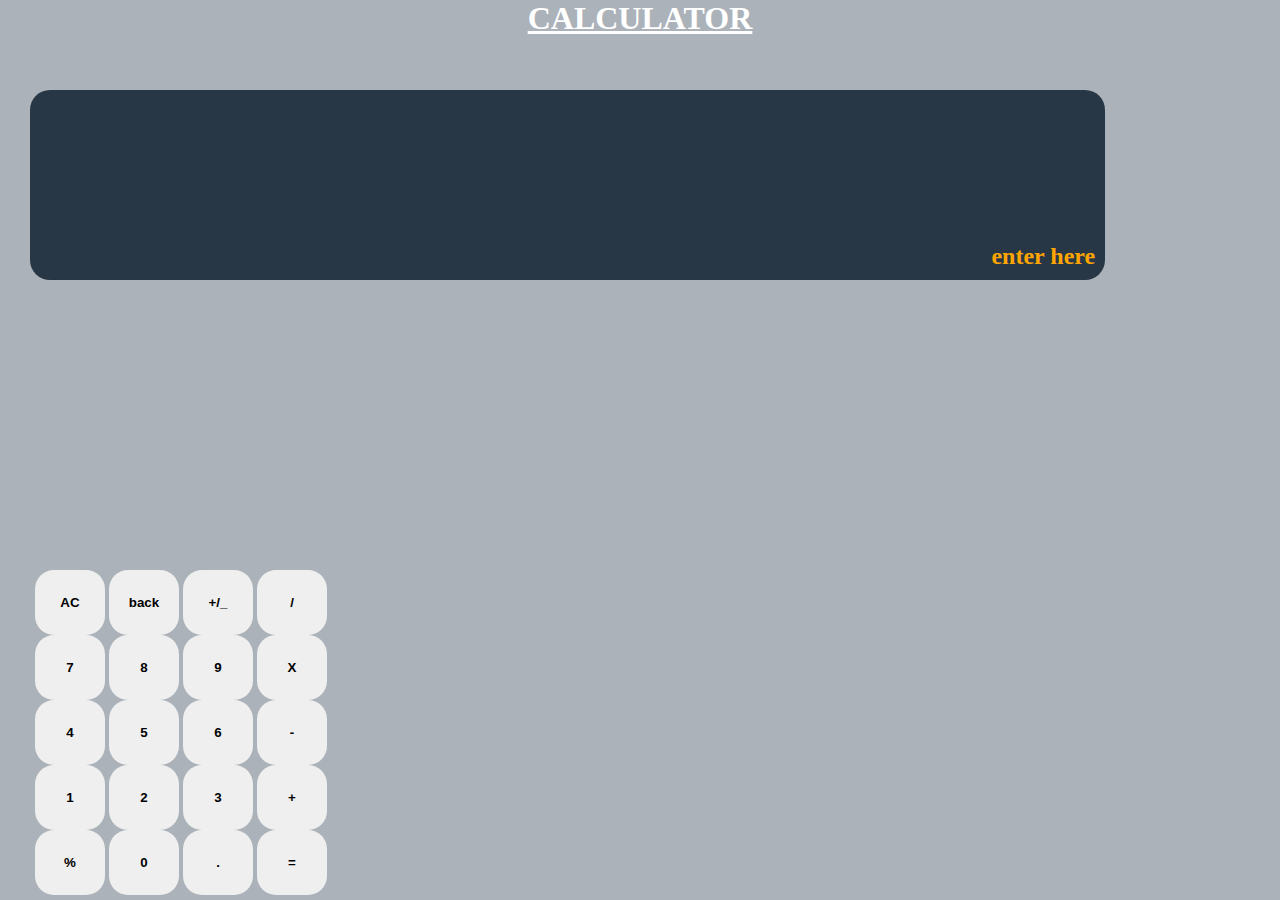
<file: calci/index.html>
<!doctype html>
<html xmlns="http://www.w3.org/1999/html">
    <head>
        <title>calculator</title>
        <meta name="viewport" content="width=device-width, initial-scale=1.0">
        <link href="style.css" rel="stylesheet" type="text/css">
        <script src="calci.js" type="text/javascript">
        </script>
    </head>
    <body>
    <div class="box1">
        <h1>CALCULATOR</h1>
        <div class="screen">
            <h2 id="text">enter here</h2>
            <h3></h3>
        </div>
        <div class="box2">
            <div class="row1">
                    <div class="column1">
                         <button onclick="a()">AC</button>
                        <button onclick="b()">back</button>
                         <button onclick="c()">+/_</button>
                        <button onclick="by()">/</button>
                    </div>
                    <div class="column2">
                         <button onclick="sev()">7</button>
                        <button onclick="eig()">8</button>
                         <button onclick="nin()">9</button>
                        <button onclick="into()">X</button>
                    </div>
                    <div class="column3">
                        <button onclick="fou()">4</button>
                         <button onclick="fiv()">5</button>
                        <button onclick="six()">6</button>
                         <button onclick="minus()">-</button>
                    </div>
                    <div class="column4">
                         <button onclick="one()">1</button>
                        <button onclick="two()">2</button>
                         <button onclick="three()">3</button>
                        <button onclick="plus()">+</button>
                    </div>
                    <div class="column5">
                         <button onclick="rem()">%</button>
                        <button onclick="zer()">0</button>
                         <button onclick="dot()">.</button>
                        <button onclick="ans()">=</button>
                    </div>
            </div>
        </div>
        </div>
    </body>
</html>
</file>
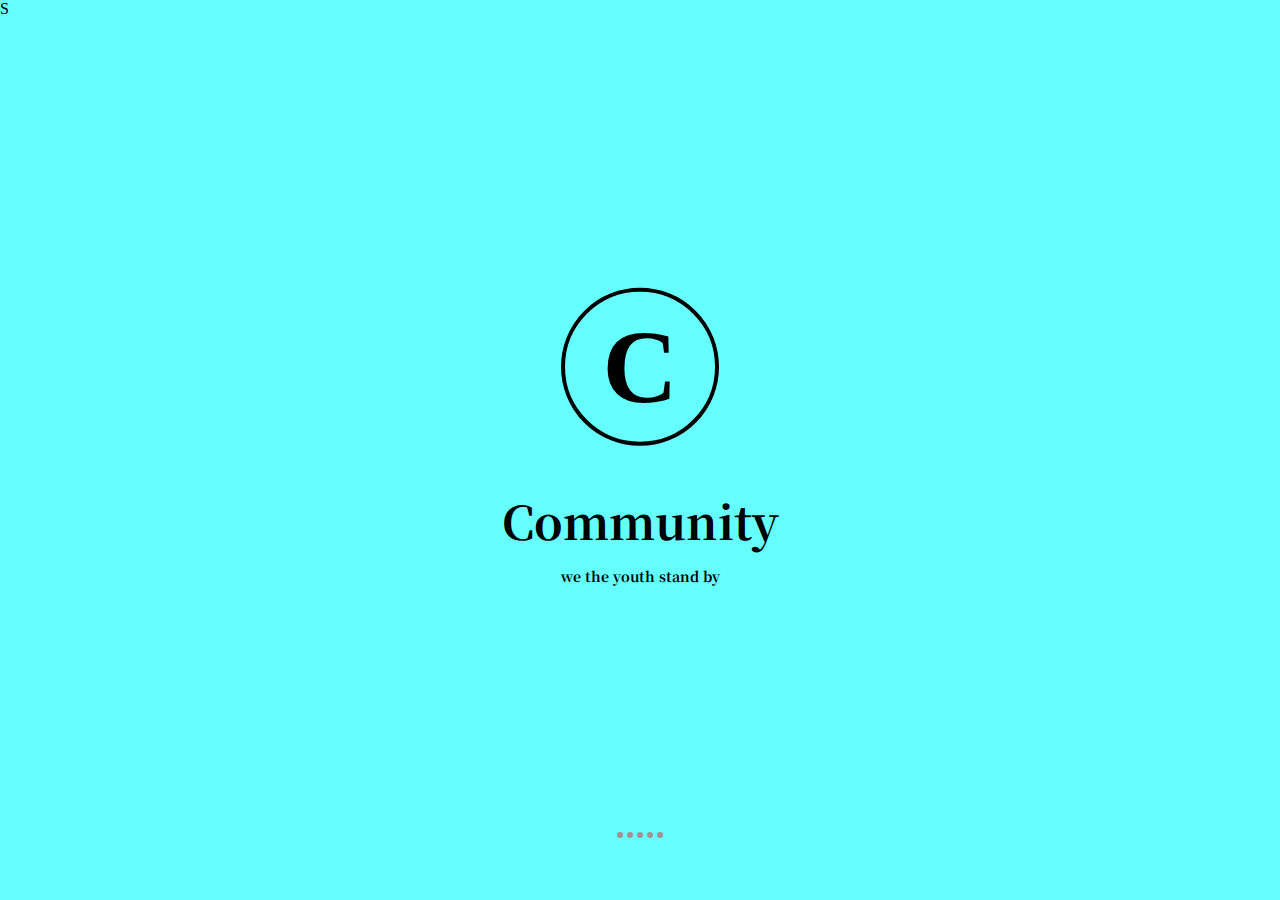
<file: com/index.html>
S<!DOCTYPE html>
<html lang="en">
<head>
    <link rel="preconnect" href="https://fonts.gstatic.com">
<link href="https://fonts.googleapis.com/css2?family=EB+Garamond:wght@500&family=Lato&family=Noto+Serif+JP:wght@500&display=swap" rel="stylesheet">
    <meta charset="UTF-8">
    <link href="style.css" rel="stylesheet">
    <meta http-equiv="X-UA-Compatible" content="IE=edge">
    <meta name="viewport" content="width=device-width, initial-scale=1.0">
    <title>openingpage</title>
</head>
<body>
    <div class="container">
        <div class="circle">
            <h1>C</h1>
        </div>
        <h2>Community</h2>
        <h3>we the youth stand by</h3>
    </div>
    <a href="login.html"><div class="loading">
        <div class="loader">

        </div>
        <div class="loader">

        </div>
        <div class="loader">

        </div>
        <div class="loader">

        </div>
        <div class="loader">

        </div>
   
    </div>
</a>
</body>
</html>
</file>
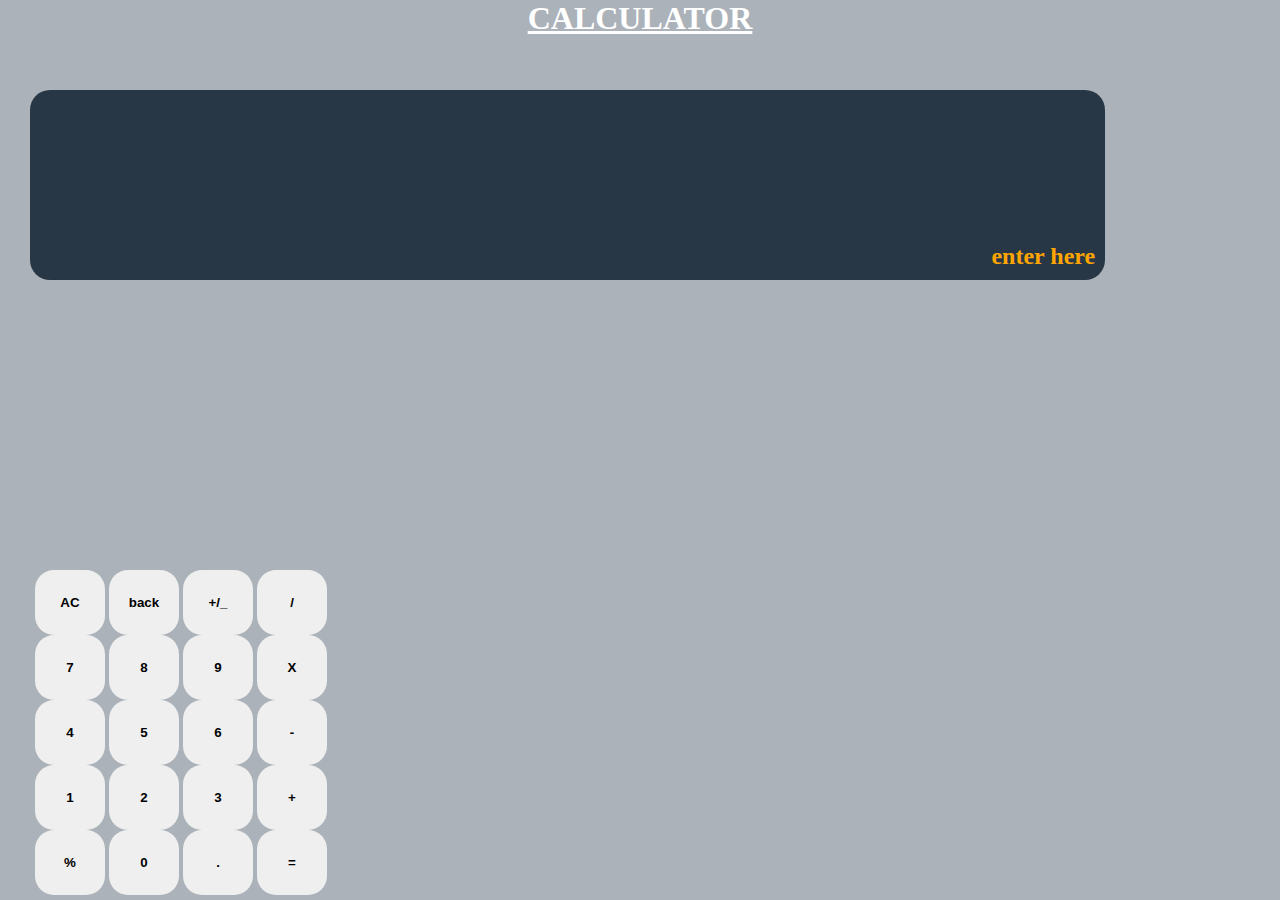
<file: calci/calci.html>
<!doctype html>
<html xmlns="http://www.w3.org/1999/html">
    <head>
        <title>calculator</title>
        <meta name="viewport" content="width=device-width, initial-scale=1.0">
        <link href="calci.css" rel="stylesheet" type="text/css">
        <script src="calci.js" type="text/javascript">
        </script>
    </head>
    <body>
    <div class="box1">
        <h1>CALCULATOR</h1>
        <div class="screen">
            <h2 id="text">enter here</h2>
            <h3></h3>
        </div>
        <div class="box2">
            <div class="row1">
                    <div class="column1">
                         <button onclick="a()">AC</button>
                        <button onclick="b()">back</button>
                         <button onclick="c()">+/_</button>
                        <button onclick="by()">/</button>
                    </div>
                    <div class="column2">
                         <button onclick="sev()">7</button>
                        <button onclick="eig()">8</button>
                         <button onclick="nin()">9</button>
                        <button onclick="into()">X</button>
                    </div>
                    <div class="column3">
                        <button onclick="fou()">4</button>
                         <button onclick="fiv()">5</button>
                        <button onclick="six()">6</button>
                         <button onclick="minus()">-</button>
                    </div>
                    <div class="column4">
                         <button onclick="one()">1</button>
                        <button onclick="two()">2</button>
                         <button onclick="three()">3</button>
                        <button onclick="plus()">+</button>
                    </div>
                    <div class="column5">
                         <button onclick="rem()">%</button>
                        <button onclick="zer()">0</button>
                         <button onclick="dot()">.</button>
                        <button onclick="ans()">=</button>
                    </div>
            </div>
        </div>
        </div>
    </body>
</html>
</file>
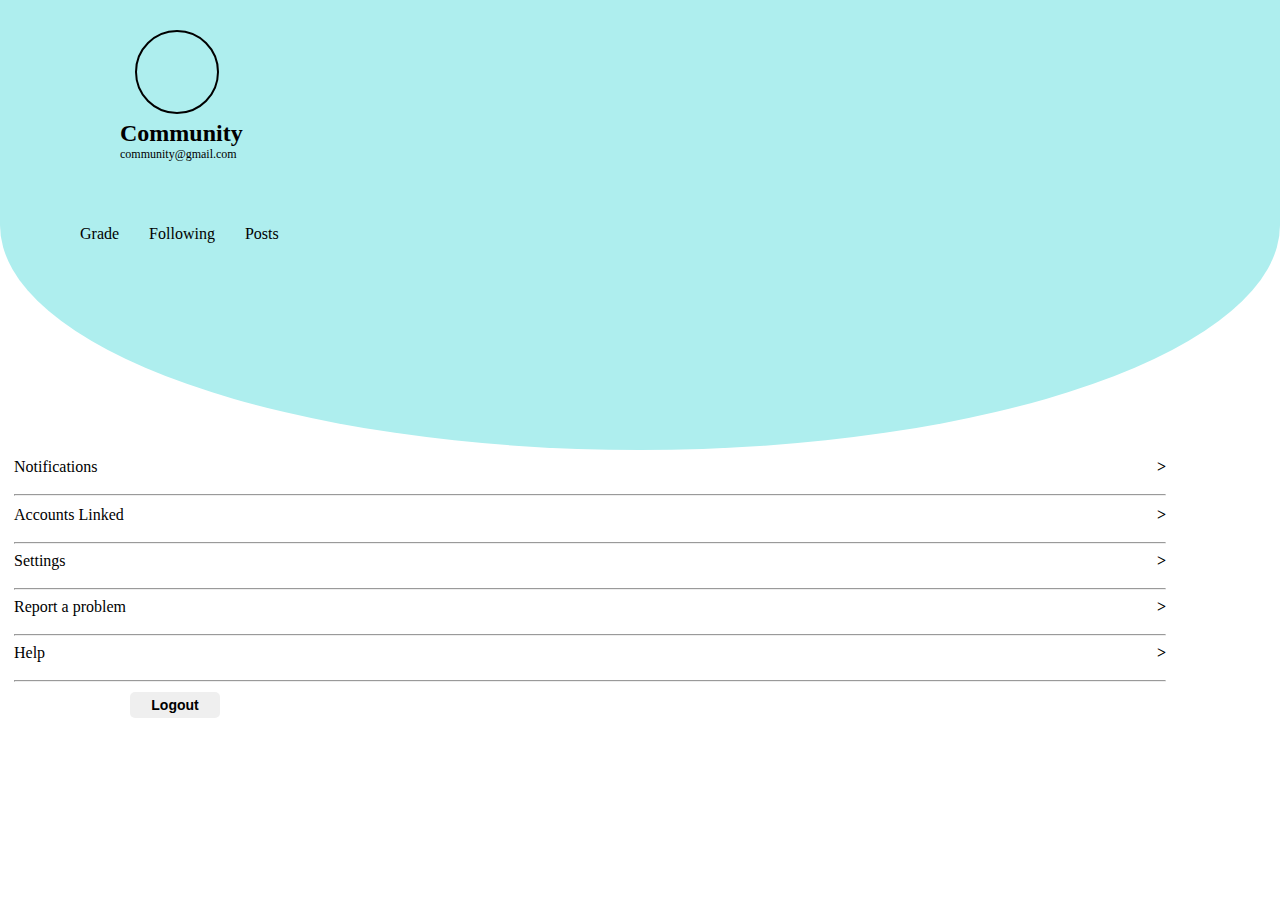
<file: com/profile.html>
<!DOCTYPE html>
<html lang="en">
<head>
    <meta charset="UTF-8">
    <meta http-equiv="X-UA-Compatible" content="IE=edge">
    <meta name="viewport" content="width=device-width, initial-scale=1.0">
    <title>Profile</title>
    <link rel="stylesheet" href="profile.css">
</head>
<body>
    <div class="container">
        <div class="pic"></div>
        <div class="details">
            <h1>Community</h1>
            <h2>community@gmail.com</h2>
        </div>
        <div class="items">
            <div class="option">Grade</div>
            <div class="option">Following</div>
            <div class="option">Posts</div>
        </div>
    </div>
    <div class="settings">
        <div class="notification">
            <div>Notifications</div>
            <div  class="sys">></div>
        </div><br>
        <hr/>
        <div class="accounts">
            <div>Accounts Linked</div>
            <div  class="sys">></div>
        </div><br>
        <hr/>
        <div class="setting">
            <div>Settings</div>
            <div  class="sys">></div>
        </div><br>
        <hr/>
        <div class="report">
            <div>Report a problem</div>
            <div  class="sys">></div>
        </div><br>
        <hr/>
        <div class="help">
            <div>Help</div>
            <div class="sys">></div>
        </div><br>
        <hr/>
        <button >Logout</button>


    </div>
    

    
</body>
</html>
</file>
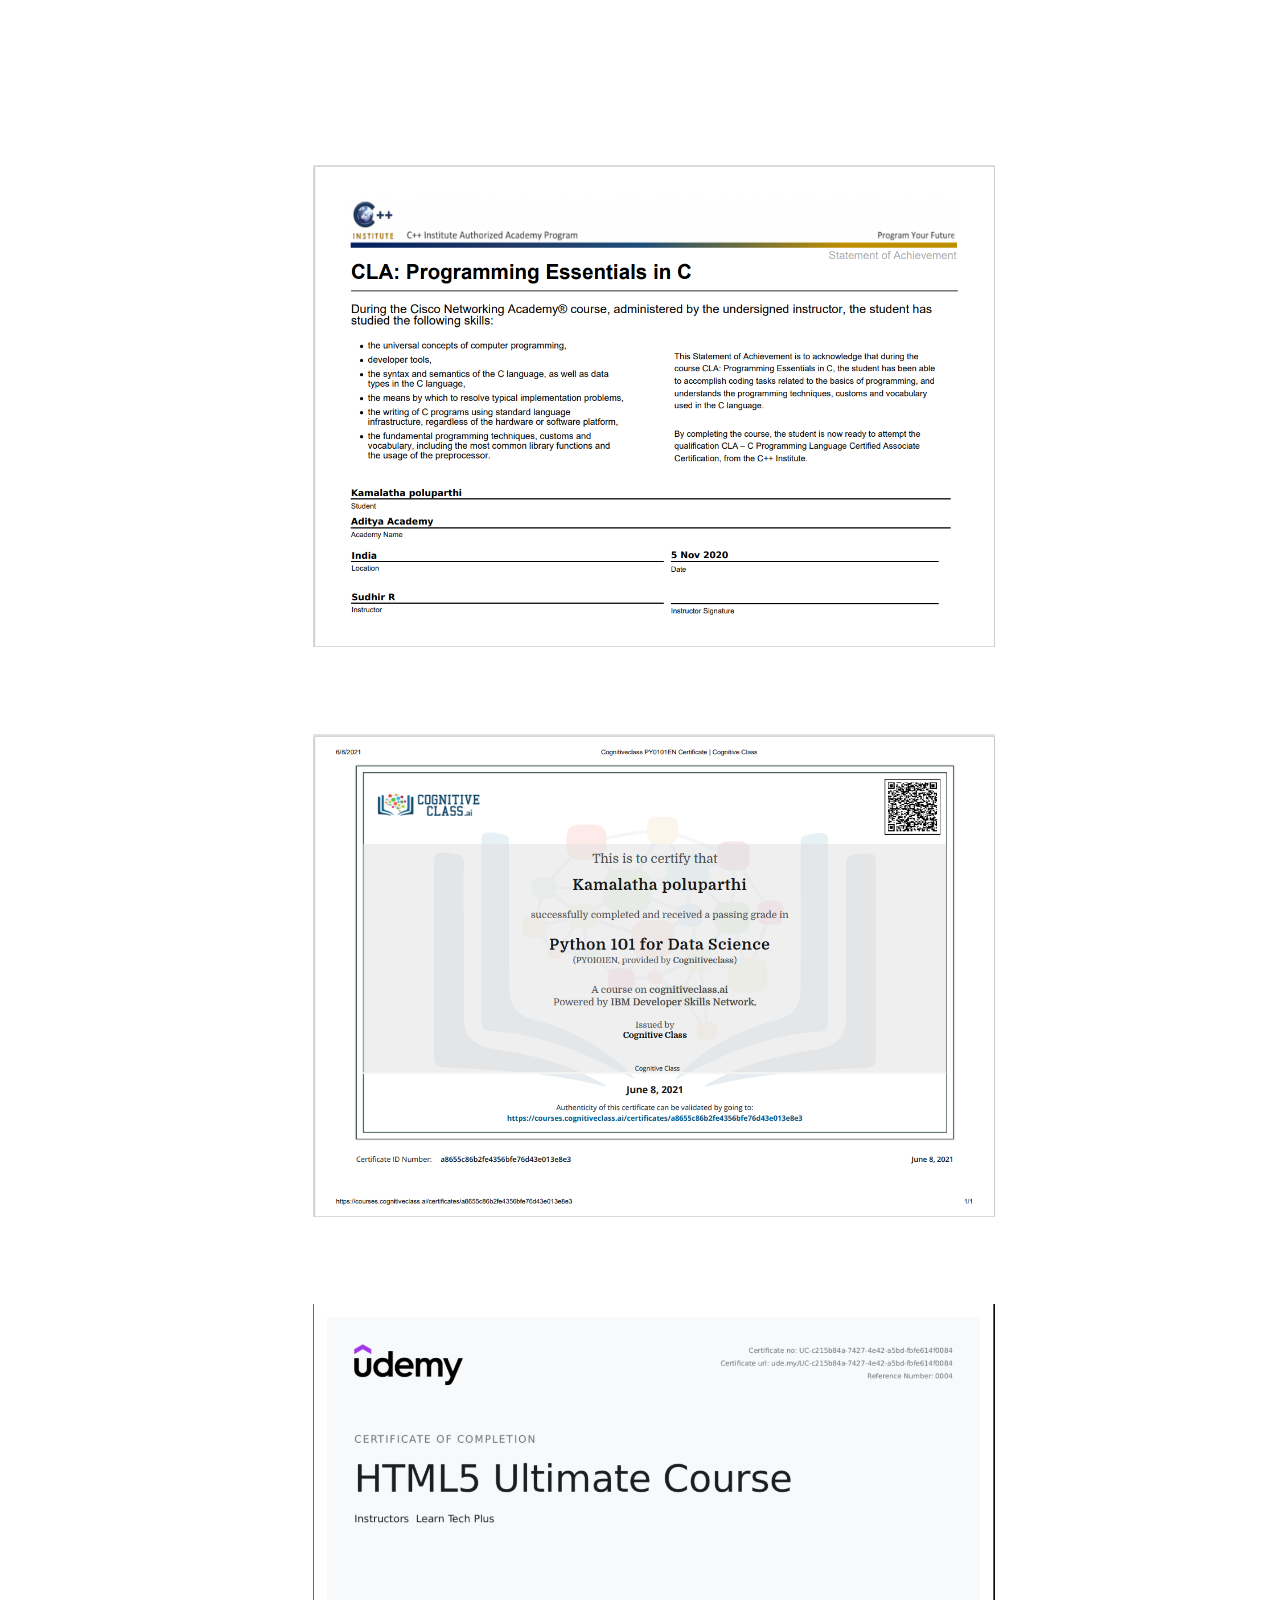
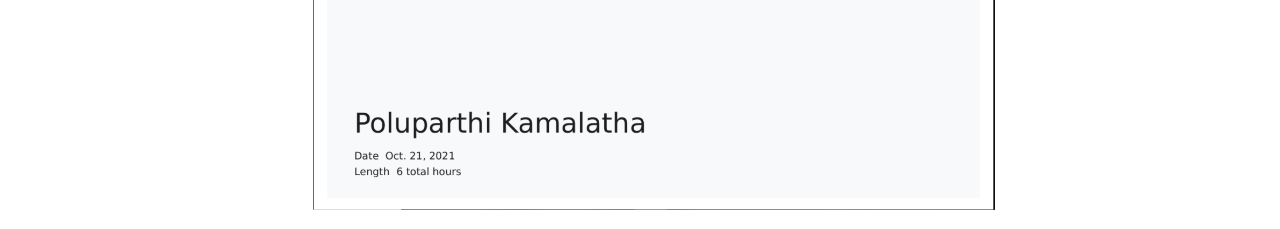
<file: kamalatha/certificates.html>
<!DOCTYPE html>
<html lang="en">
<head>
    <meta charset="UTF-8">
    <title>certificates</title>
    <link href="certificates.css" type="text/css" rel="stylesheet">
</head>
<body>
   <h1>My Certificates</h1>
    <div class="all">
        <div class="one">
           <h2> C-certificate</h2><br>
            <img src="c.PNG" alt="no"><br>
        </div>
        <div class="one">
           <h2> python-certificate</h2><br>
            <img src="py.PNG" alt="no">
        </div>
        <div class="one">
            <h2> HTML-certificate</h2><br>
             <img src="htmL.PNG" alt="no">
         </div>
    </div>
    
</body>
</html>
</file>
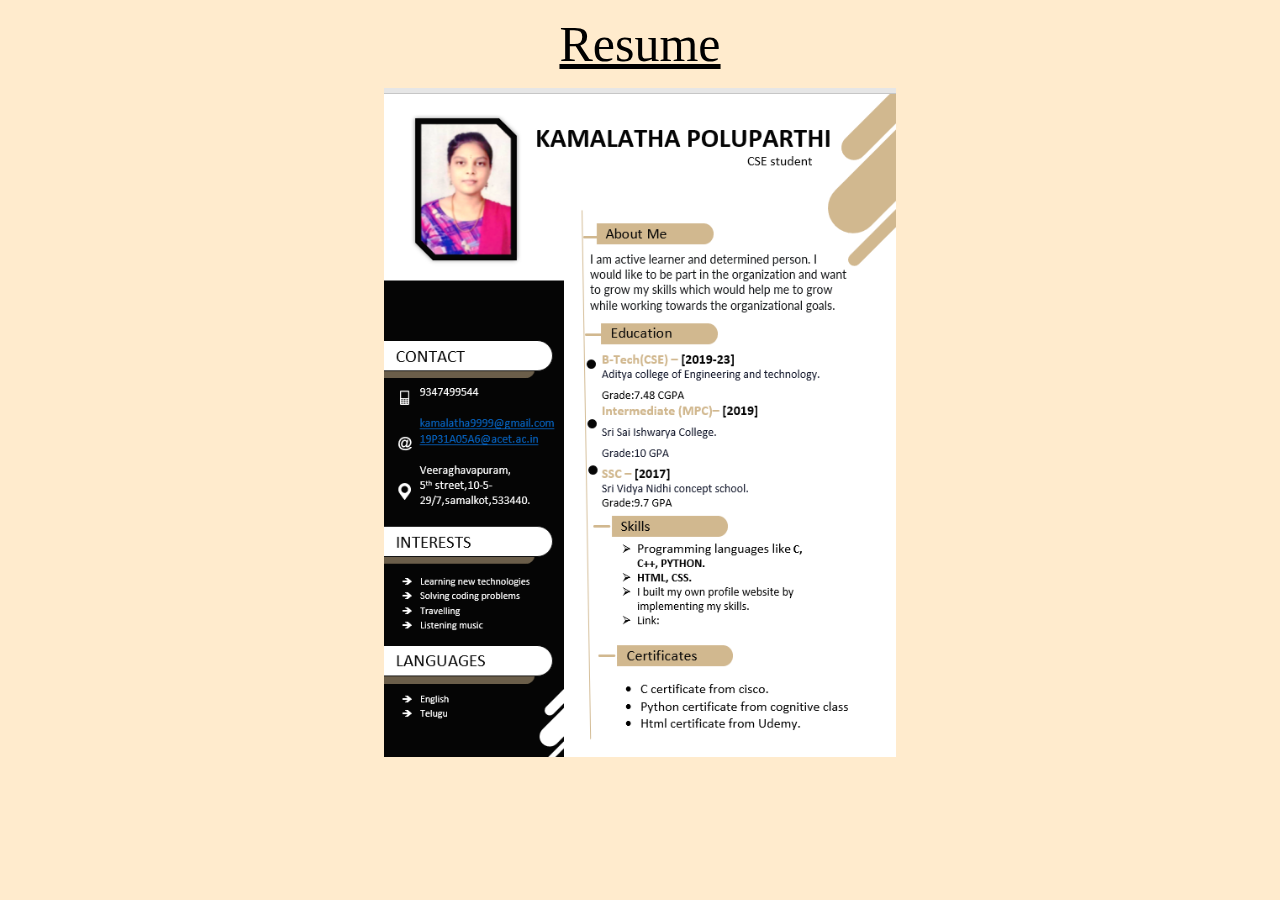
<file: kamalatha/resume.html>
<!DOCTYPE html>
<html>
    <head>
        <title>resume</title>
        <link rel="stylesheet"type="text/css" href="resume.css">
    </head>
    <body>
        <div class="name">
            Resume<br>
        </div>
        <div class="size">
            <img src="resume.PNG">
        </div>
    </body>
</html>
</file>
<file: calci/style.css>
*{
padding:0;
margin:0;
}
body{
background-color:#ABB2B9 ;
}
.screen{
width:84%;
height:190px;
position:absolute;
left:30px;
top:90px;
border-radius:20px;
background-color:#273746;
}
#text{
position:absolute;
bottom:10px;
right:10px;
color:orange;
}
h1{
text-align:center;
color:white;
text-decoration:underline;
}
.box2{
position:absolute;
bottom:5px;
left:35px;}

button{
width:70px;
height:65px;
border-radius:19px;
border:none;
cursor:pointer;
font-weight:bold;
}
</file>
<file: com/style.css>
*{
    margin: 0;
    padding: 0;
}
body{
    background-color: #66FFFF;
    
}
h1{
    position: absolute;
    top:49%;
    left:50%;
    color:black;
    font-size:104px;
    transform: translate(-50%,-49%);
}
.circle{
    width:150px;
    position: absolute;
    top:39%;
    left:50%;
    border-radius: 50%;
    transform: translate(-50%,-40%);
    height:150px;
    animation:circle 4s linear 1s infinite;
    border:4px solid black
}
h2{
    position: absolute;
    font-family: 'EB Garamond', serif;
    font-family: 'Lato', sans-serif;
    font-family: 'Noto Serif JP', serif;
    top:57%;
    color:black;
    margin-top: 10px;
    left:50%;
    font-size: 46px;
    transform: translate(-50%,-55%);

}
h3{
    position: absolute;
    font-family: 'EB Garamond', serif;
font-family: 'Lato', sans-serif;
font-family: 'Noto Serif JP', serif;

    top:63%;
    color:black;
    left:50%;
    margin-top: 10px;
    transform: translate(-50%,-55%);
    font-size: 14px;

}
.loading{
    display: flex;
    position: absolute;
    bottom:60px;
    left:50%;
    transform: translateX(-50%);
}
.loader{
    width:6px;
    margin: 2px;
    height:6px;
    background-color:rgb(163, 144, 144);
    border-radius: 50%;
    animation: loader 1s linear 1s infinite;
}
@keyframes loader{
    0%{
        background-color:grey;
    }
    100%{
        background-color:black;
    }
}
div:nth-child(2){
    animation-delay: 2s;
}
</file>
<file: calci/calci.css>
*{
padding:0;
margin:0;
}
body{
background-color:#ABB2B9 ;
}
.screen{
width:84%;
height:190px;
position:absolute;
left:30px;
top:90px;
border-radius:20px;
background-color:#273746;
}
#text{
position:absolute;
bottom:10px;
right:10px;
color:orange;
}
h1{
text-align:center;
color:white;
text-decoration:underline;
}
.box2{
position:absolute;
bottom:5px;
left:35px;}

button{
width:70px;
height:65px;
border-radius:19px;
border:none;
cursor:pointer;
font-weight:bold;
}
</file>
<file: com/profile.css>
*{
    margin:0;
    padding:0;
}
.container{
    width:100%;
    height: 50vh;
    border-bottom-left-radius: 50%;
    border-bottom-right-radius: 50%;
   background-color:#AEEEEE;
}
.pic{
    width:80px;
    height:80px;
    border-radius:50%;
    border:2px solid black;
    position: absolute;
    top:30px;
    left:135px;
}
.details{
    display:flex;
    flex-direction: column;
    justify-content: center;
    position: absolute;
    top:120px;
    left:120px;

}
h1{
    font-size: 24px;
}
h2{
    font-size: 12px;
    font-weight: lighter;
}
.items{
    display:flex;
    justify-content: space-evenly;
    position: absolute;
    top:200px;
    left:55px;
    margin:10px;

}
.option{
    margin:15px;
}
.notification{
    display: flex;
    justify-content: space-between;
}
.settings{
    width:90%;
    margin-left: 14px;
    margin-top: 8px;
}
.accounts{
    margin-top: 10px;
    display: flex;
    justify-content: space-between;
}
.setting{
    margin-top: 8px;
    display: flex;
    justify-content: space-between;
}
.report{
    margin-top: 8px;
    display: flex;
    justify-content: space-between;
}
.help{
    margin-top: 8px;
    display: flex;
    justify-content: space-between;
}
button{
    padding:5px;
    width:90px;
    position: absolute;
    left:130px;
    font-size: 14px;
    font-weight: bold;
    margin-top: 10px;
    border-radius: 5px;
    border:none;
    transition: 0.7s;

}
button:focus{
    background-color: crimson;
}
.sys{
    font-weight: bolder;
}
</file>
<file: kamalatha/certificates.css>
*{
    margin:5px;
    padding:0px;
}
body{
    background:url("https://media.istockphoto.com/illustrations/dark-blue-or-indigo-abstract-glass-texture-background-or-pattern-illustration-id689373340?k=20&m=689373340&s=612x612&w=0&h=-YiG39BFMsBTFLH1MjUuHMWtXDgai32zVFZoWn240_c=");
    background-size: cover;
    color: white;
}
.all{
    position:relative;
    top:50px;
}
.one{
    position:relative;
    left:23%;
}
img{
    height: 50%;
    width:55%;
    padding-bottom: 10px;
    padding-top: 1px;
}
h1{
    text-align: center;
    text-decoration: underline;
}
h2{
    font-size: 30px;

}
</file>
<file: kamalatha/resume.css>
*{
    padding:0px;
    margin:0px;
}
body{
    background-color: blanchedalmond;
}
img{
    width:40%;
    height:60%;
    padding-left:30%;
}


.name{
    padding:15px;
    font-size:50px;
    text-decoration:underline;
    text-align:center;
}
</file>
